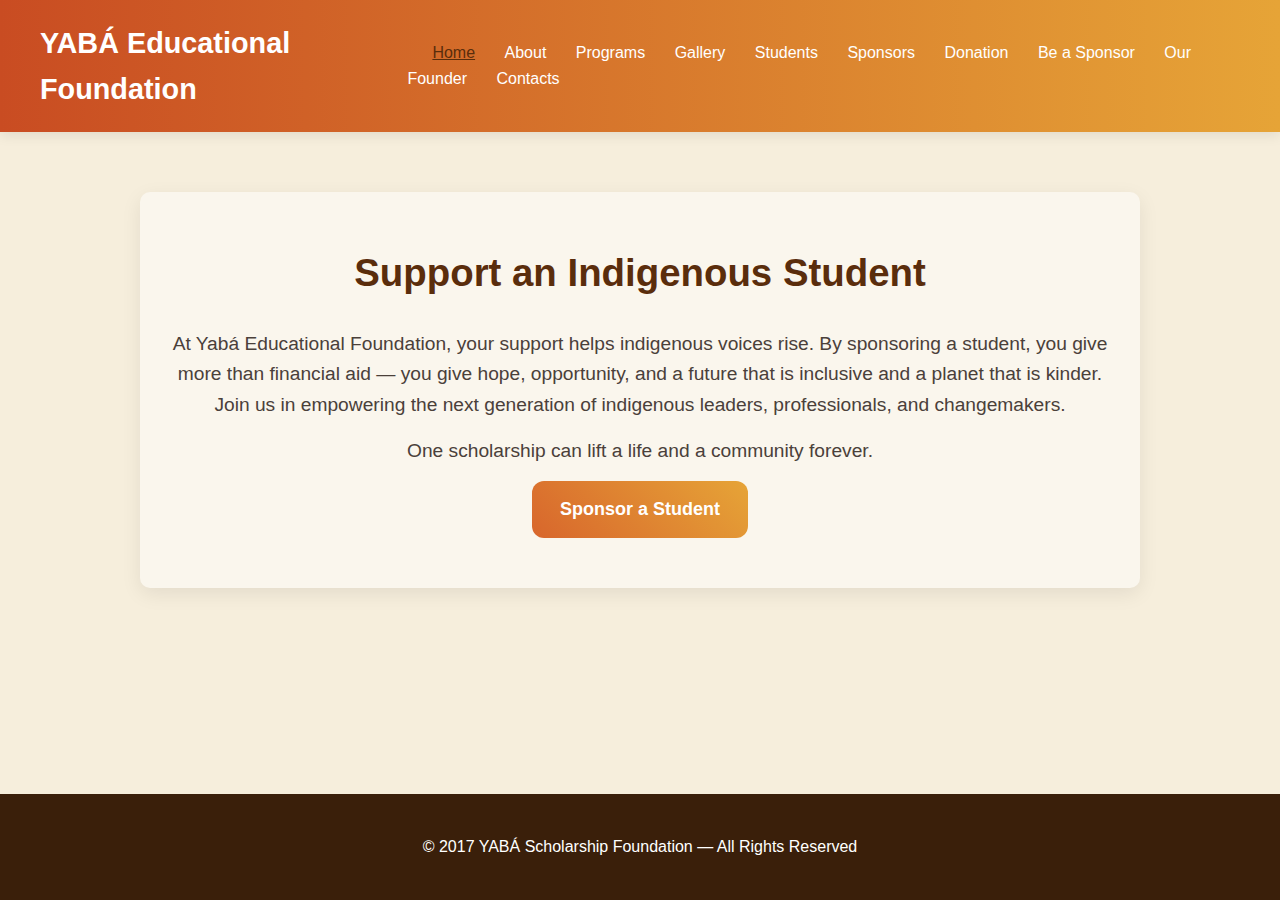
<file: be-a-sponsor.html>
<!DOCTYPE html>
<html lang="en">
<head>
    <meta charset="UTF-8">
    <meta name="viewport" content="width=device-width, initial-scale=1.0">
    <title>Be a Sponsor - YABÁ Educational Foundation</title>
    <link rel="stylesheet" href="style.css">
</head>
<body class="wrapper">

<header>
    <div class="logo">YABÁ Educational Foundation</div>
    <nav>
        <div class="hamburger" id="hamburger">&#9776;</div>
        <div class="nav-links" id="nav-links">
              <a href="index.html" class="active">Home</a>
            <a href="about.html">About</a>
            <a href="programs.html">Programs</a>
            <a href="gallery.html">Gallery</a>
            <a href="students.html">Students</a>
            <a href="sponsors.html">Sponsors</a>
            <a href="donation.html">Donation</a>
            <a href="be-a-sponsor.html">Be a Sponsor</a>
            <a href="founder.html">Our Founder</a>
            <a href="contact.html">Contacts</a>
        </div>
    </nav>
</header>

<main class="content">
    <section class="section animate">
        <h2>Support an Indigenous Student</h2>
        <p>
            At Yabá Educational Foundation, your support helps indigenous voices rise. By sponsoring a student, you give more than financial aid — you give hope, opportunity, and a future that is inclusive and a planet that is kinder. Join us in empowering the next generation of indigenous leaders, professionals, and changemakers.
        </p>
        <p>
            One scholarship can lift a life and a community forever.
        </p>

        <!-- Centered Visible Button -->
        <div class="sponsor-email">
            <a href="mailto:gigi@radmanila.com" target="_blank" class="sponsor-btn">Sponsor a Student</a>
        </div>
    </section>
</main>

<footer>
    <p>© 2017 YABÁ Scholarship Foundation — All Rights Reserved</p>
</footer>

<script src="script.js"></script>
</body>
</html>
</file>
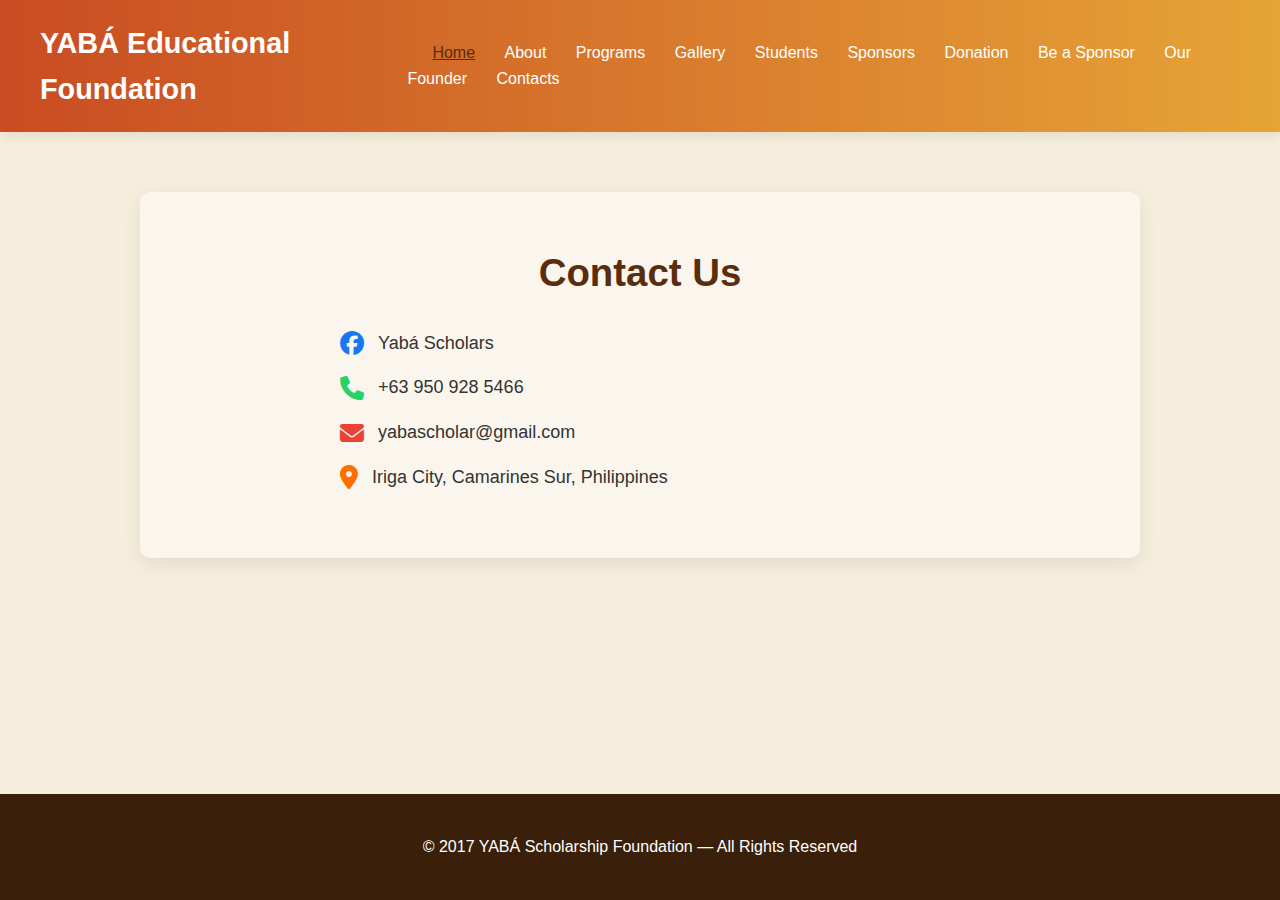
<file: contact.html>
<!DOCTYPE html>
<html lang="en">
<head>
    <meta charset="UTF-8">
    <meta name="viewport" content="width=device-width, initial-scale=1.0">
    <title>Contact - YABÁ Educational Foundation</title>
    <link rel="stylesheet" href="style.css">
    <link rel="stylesheet" href="https://cdnjs.cloudflare.com/ajax/libs/font-awesome/6.5.1/css/all.min.css">

</head>

<body class="wrapper">

<header>
    <div class="logo">YABÁ Educational Foundation</div>
    <nav>
       <div class="hamburger" id="hamburger">&#9776;</div>
         <div class="nav-links" id="nav-links">
            <a href="index.html" class="active">Home</a>
            <a href="about.html">About</a>
            <a href="programs.html">Programs</a>
            <a href="gallery.html">Gallery</a>
            <a href="students.html">Students</a>
            <a href="sponsors.html">Sponsors</a>
            <a href="donation.html">Donation</a>
            <a href="be-a-sponsor.html">Be a Sponsor</a>
            <a href="founder.html">Our Founder</a>
            <a href="contact.html">Contacts</a>
        </div>
    </nav>
</header>

<main class="content">

<section class="section animate contact-info">

    <h2>Contact Us</h2>

    <div class="contact-list">

        <!-- FACEBOOK -->
        <div class="contact-item facebook">
            <i class="fab fa-facebook"></i>
            <a href="https://www.facebook.com/profile.php?id=61550770321770" target="_blank">
                Yabá Scholars
            </a>
        </div>

        <!-- PHONE -->
        <div class="contact-item phone">
            <i class="fas fa-phone"></i>
            <a href="tel:+639509285466">+63 950 928 5466</a>
        </div>

        <!-- EMAIL -->
        <div class="contact-item email">
            <i class="fas fa-envelope"></i>
            <a href="mailto:yabascholar@gmail.com">yabascholar@gmail.com</a>
        </div>

        <!-- LOCATION -->
        <div class="contact-item location">
            <i class="fas fa-location-dot"></i>
            <a href="https://www.google.com/maps?q=13.4236,123.4129" target="_blank">
                Iriga City, Camarines Sur, Philippines
            </a>
        </div>

    </div>

</section>


</main>

<footer>
    <p>© 2017 YABÁ Scholarship Foundation — All Rights Reserved</p>
</footer>

<script src="script.js"></script>

</body>
</html>
</file>
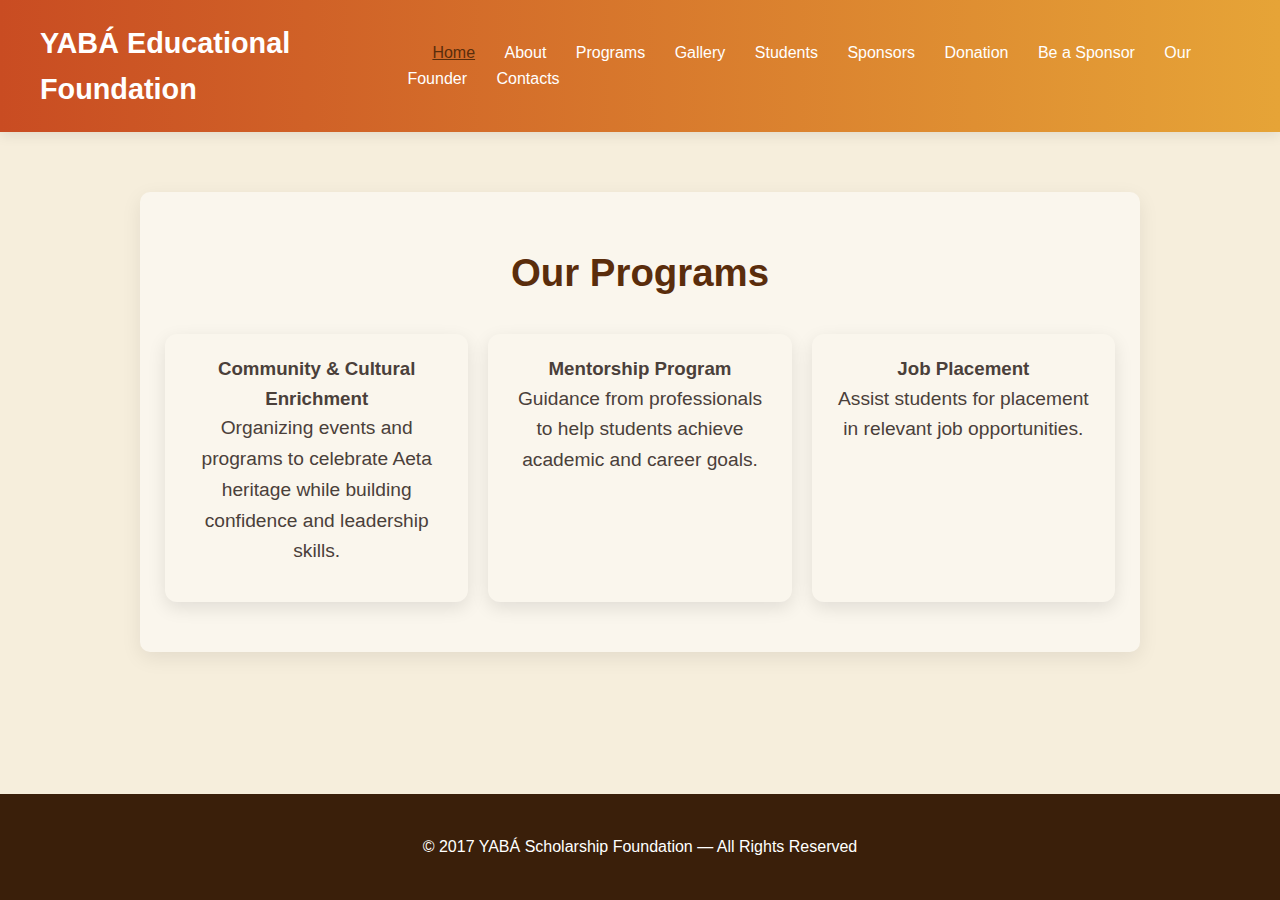
<file: programs.html>
<!DOCTYPE html>
<html lang="en">
<head>
    <meta charset="UTF-8">
    <meta name="viewport" content="width=device-width, initial-scale=1.0">
    <title>Programs - YABÁ Educational Foundation</title>
    <link rel="stylesheet" href="style.css">
</head>
<body class="wrapper">

<header>
    <div class="logo">YABÁ Educational Foundation</div>
    <nav>
        <div class="hamburger" id="hamburger">&#9776;</div>
        <div class="nav-links" id="nav-links">
            <a href="index.html" class="active">Home</a>
            <a href="about.html">About</a>
            <a href="programs.html">Programs</a>
            <a href="gallery.html">Gallery</a>
            <a href="students.html">Students</a>
            <a href="sponsors.html">Sponsors</a>
            <a href="donation.html">Donation</a>
            <a href="be-a-sponsor.html">Be a Sponsor</a>
            <a href="founder.html">Our Founder</a>
            <a href="contact.html">Contacts</a>
        </div>
    </nav>
</header>

<main class="content">
<section class="section animate">
    <h2>Our Programs</h2>
    <div class="programs-container">
         <div class="program-card">
                <h3>Community & Cultural Enrichment</h3>
                <p>Organizing events and programs to celebrate Aeta heritage while building confidence and leadership skills.</p>
            </div>
        <div class="program-card animate">
            <h3>Mentorship Program</h3>
            <p>Guidance from professionals to help students achieve academic and career goals.</p>
        </div>
        <div class="program-card animate">
            <h3>Job Placement</h3>
            <p>Assist students for placement in relevant job opportunities.</p>
        </div>
    </div>
</section>
</main>

<footer>
    <p>© 2017 YABÁ Scholarship Foundation — All Rights Reserved</p>
</footer>

<script src="script.js"></script>
</body>
</html>
</file>
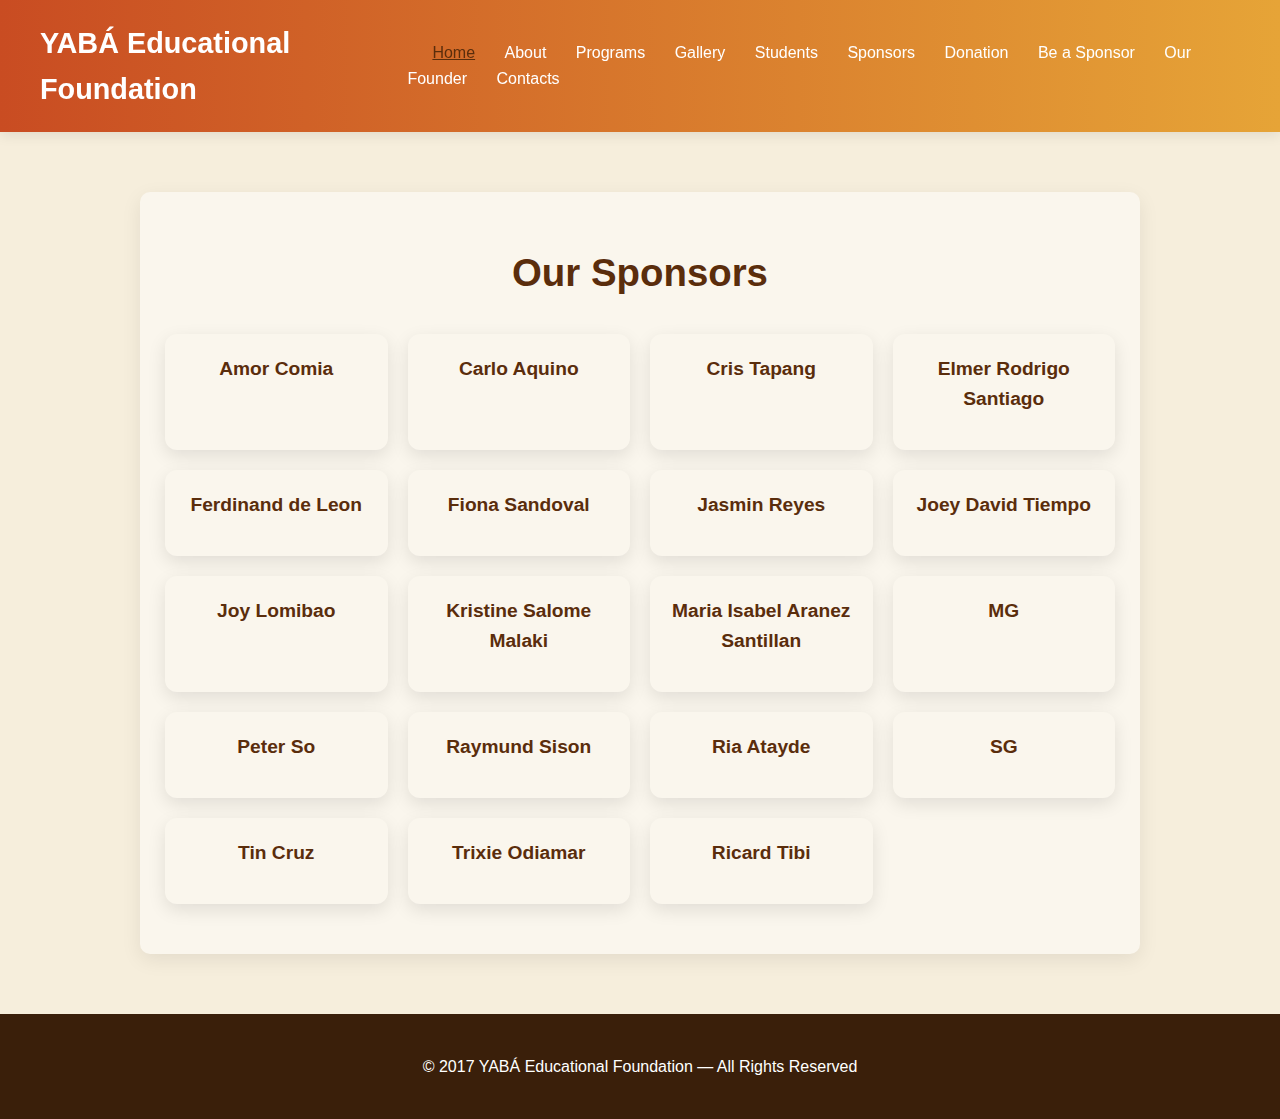
<file: sponsors.html>
<!DOCTYPE html>
<html lang="en">
<head>
<meta charset="UTF-8">
<meta name="viewport" content="width=device-width, initial-scale=1.0">
<title>Sponsors - YABÁ Educational Foundation</title>
<link rel="stylesheet" href="style.css">
</head>
<body class="wrapper">

<header>
    <div class="logo">YABÁ Educational Foundation</div>
    <nav>
        <div class="hamburger" id="hamburger">&#9776;</div>
        <div class="nav-links" id="nav-links">
           <a href="index.html" class="active">Home</a>
            <a href="about.html">About</a>
            <a href="programs.html">Programs</a>
            <a href="gallery.html">Gallery</a>
            <a href="students.html">Students</a>
            <a href="sponsors.html">Sponsors</a>
            <a href="donation.html">Donation</a>
            <a href="be-a-sponsor.html">Be a Sponsor</a>
            <a href="founder.html">Our Founder</a>
            <a href="contact.html">Contacts</a>
        </div>
    </nav>
</header>

<main class="content">
<section class="section animate">
    <h2>Our Sponsors</h2>

    <div class="sponsors-container">
        <div class="sponsor-card"><p>Amor Comia</p></div>
        <div class="sponsor-card"><p>Carlo Aquino</p></div>
        <div class="sponsor-card"><p>Cris Tapang</p></div>
        <div class="sponsor-card"><p>Elmer Rodrigo Santiago</p></div>
        <div class="sponsor-card"><p>Ferdinand de Leon</p></div>
        <div class="sponsor-card"><p>Fiona Sandoval</p></div>
        <div class="sponsor-card"><p>Jasmin Reyes</p></div>
        <div class="sponsor-card"><p>Joey David Tiempo</p></div>
        <div class="sponsor-card"><p>Joy Lomibao</p></div>
        <div class="sponsor-card"><p>Kristine Salome Malaki</p></div>
        <div class="sponsor-card"><p>Maria Isabel Aranez Santillan</p></div>
        <div class="sponsor-card"><p>MG</p></div>
        <div class="sponsor-card"><p>Peter So</p></div>
        <div class="sponsor-card"><p>Raymund Sison</p></div>
        <div class="sponsor-card"><p>Ria Atayde</p></div>
        <div class="sponsor-card"><p>SG</p></div>
        <div class="sponsor-card"><p>Tin Cruz</p></div>
        <div class="sponsor-card"><p>Trixie Odiamar</p></div>
        <div class="sponsor-card"><p>Ricard Tibi</p></div>
    </div>
</section>
    
</main>

<footer>
    <p>© 2017 YABÁ Educational Foundation — All Rights Reserved</p>
</footer>

<script src="script.js"></script>
</body>
</html>
</file>
<file: style.css>
/* ==========================
   COLOR PALETTE (GLOBAL)
========================== */
:root {
    --primary-text: #5A2D0C;
    --body-text: #4A403A;
    --button-main: #D8662C;

    --accent-1: #C94C22;
    --accent-2: #E6A437;
    --accent-3: #A3494F;

    --bg-main: #F6EEDC;
    --bg-section: #FAF6ED;
    --bg-footer: #3A1F0A;
}

/* ==========================
   GLOBAL RESET & BODY
========================== */
* {
    margin: 0;
    padding: 0;
    box-sizing: border-box;
    font-family: 'Segoe UI', Tahoma, Geneva, Verdana, sans-serif;
}

body {
    background: var(--bg-main);
    color: var(--body-text);
    line-height: 1.6;
}

a { text-decoration: none; color: inherit; }
ul { list-style: none; }

/* Protect images site-wide */
img {
    max-width: 100%;
    height: auto;
    display: block;
    opacity: 1;
    visibility: visible;
}

/* ==========================
   STICKY FOOTER LAYOUT
========================== */
html, body { height: 100%; }

body.wrapper {
    min-height: 100vh;
    display: flex;
    flex-direction: column;
}

.content { flex: 1; }

/* ==========================
   HEADER & NAVIGATION
========================== */
header {
    display: flex;
    justify-content: space-between;
    align-items: center;
    padding: 20px 40px;
    background: linear-gradient(90deg, var(--accent-1), var(--accent-2));
    color: #fff;
    position: sticky;
    top: 0;
    z-index: 1000;
    box-shadow: 0 4px 12px rgba(0,0,0,0.08);
}

header .logo {
    font-size: 1.8rem;
    font-weight: bold;
}

nav { display: flex; align-items: center; }

nav .nav-links a {
    margin-left: 25px;
    color: #fff;
    font-weight: 500;
    transition: all 0.3s ease;
}

nav .nav-links a:hover,
nav .nav-links a.active {
    color: var(--primary-text);
    text-decoration: underline;
}

.hamburger {
    display: none;
    font-size: 28px;
    cursor: pointer;
}

/* ==========================
   SECTIONS
========================== */
.section {
    max-width: 1000px;
    margin: 60px auto;
    padding: 50px 25px;
    background: var(--bg-section);
    border-radius: 10px;
    box-shadow: 0 6px 20px rgba(0,0,0,0.08);
    text-align: center;
}

.section h2 {
    font-size: clamp(1.8rem, 3vw, 2.5rem);
    margin-bottom: 25px;
    color: var(--primary-text);
}

.section p {
    font-size: clamp(1rem, 2vw, 1.2rem);
    margin-bottom: 15px;
    color: var(--body-text);
}

/* ==========================
   HOME (CENTER IMAGE)
========================== */
.hero-logo,
.home-hero,
.home {
    display: flex;
    justify-content: center;
    align-items: center;
}

.hero-logo img,
.home img {
    max-width: 600px;
    width: 80%;
    margin: 0 auto;
}

/* ==========================
   ABOUT (SIDE BY SIDE)
========================== */
.about-container,
.about-content {
    display: flex;
    align-items: center;
    gap: 40px;
    text-align: left;
}

.about-container img,
.about-content img {
    width: 45%;
    max-width: 400px;
    border-radius: 10px;
}

.about-container .text,
.about-content .text {
    width: 55%;
}

/* Mobile */
@media (max-width: 768px) {
    .about-container,
    .about-content {
        flex-direction: column;
        text-align: center;
    }

    .about-container img,
    .about-content img {
        width: 80%;
    }
}

/* ==========================
   PROGRAMS
========================== */
.programs-container {
    display: grid;
    grid-template-columns: repeat(auto-fit, minmax(220px, 1fr));
    gap: 20px;
    margin-top: 30px;
}

.program-card {
    background: var(--bg-section);
    padding: 20px;
    border-radius: 12px;
    text-align: center;
    box-shadow: 0 6px 18px rgba(0,0,0,0.1);
    transition: transform .3s ease, box-shadow .3s ease;
}

.program-card:hover {
    transform: translateY(-5px);
    box-shadow: 0 10px 25px rgba(0,0,0,0.15);
}

.program-card img {
    width: 100%;
    height: 180px;
    object-fit: cover;
    border-radius: 8px;
}

/* ==========================
   CATEGORY & ALBUM BUTTONS
========================== */
.category-tabs,
.album-tabs {
    display: flex;
    flex-wrap: wrap;
    justify-content: center;
    gap: 10px;
    margin-bottom: 15px;
}

.category-tabs button,
.album-tabs button {
    padding: 10px 20px;
    border-radius: 8px;
    border: none;
    background: linear-gradient(45deg, var(--button-main), var(--accent-2));
    color: #fff;
    cursor: pointer;
    transition: all .3s ease;
}

.category-tabs button.active,
.album-tabs button.active {
    background: linear-gradient(45deg, var(--accent-2), var(--button-main));
    color: var(--primary-text);
}

/* ==========================
   GALLERY
========================== */
.gallery-container {
    display: grid;
    grid-template-columns: repeat(auto-fill, minmax(200px,1fr));
    gap: 20px;
    margin-top: 30px;
}

.gallery-container img {
    height: 200px;
    object-fit: cover;
    border-radius: 8px;
    cursor: pointer;
    opacity: 0;
    transform: translateY(30px);
    transition: all .5s ease;
}

.gallery-container img.show {
    opacity: 1;
    transform: translateY(0);
}

/* ==========================
   LIGHTBOX
========================== */
.lightbox {
    display: none;
    position: fixed;
    inset: 0;
    background: rgba(0,0,0,0.85);
    justify-content: center;
    align-items: center;
    z-index: 10000;
}

.lightbox img {
    max-width: 90%;
    max-height: 80%;
    border-radius: 8px;
}

/* ==========================
   STUDENTS
========================== */
.students-container {
    display: grid;
    grid-template-columns: repeat(auto-fit, minmax(150px,1fr));
    gap: 20px;
    margin-top: 30px;
}

.student-card {
    background: var(--bg-section);
    padding: 20px;
    border-radius: 12px;
    text-align: center;
    box-shadow: 0 6px 18px rgba(0,0,0,0.1);
    transition: transform .3s ease, box-shadow .3s ease;
}

.student-card:hover {
    transform: translateY(-5px);
    box-shadow: 0 10px 25px rgba(0,0,0,0.15);
}

.student-card img {
    width: 100px;
    height: 100px;
    border-radius: 50%;
    object-fit: cover;
    margin: 0 auto 10px;
}

.student-card p {
    font-weight: 600;
    color: var(--primary-text);
}

/* ==========================
   FOOTER
========================== */
footer {
    text-align: center;
    padding: 40px 20px;
    background: var(--bg-footer);
    color: #fff;
}

/* ==========================
   RESPONSIVE
========================== */
@media (max-width: 768px) {
    .hamburger { display: block; }

    nav .nav-links {
        display: none;
        flex-direction: column;
        background: var(--accent-1);
        position: absolute;
        top: 70px;
        right: 0;
        width: 220px;
        padding: 15px;
        border-radius: 0 0 8px 8px;
    }

    nav .nav-links.show { display: flex; }

    nav .nav-links a { margin: 10px 0; }

    .gallery-container img { height: 150px; }
}

@media (max-width: 480px) {
    .section { padding: 30px 15px; }
    .gallery-container img { height: 120px; }
}

/* ==========================
   IMAGE SAFETY FIX (NO CROP)
========================== */

/* DEFAULT: NEVER CROP IMAGES */
img {
    max-width: 100%;
    height: auto;
    object-fit: contain;
}

/* HOME */
.hero-logo img,
.home img {
    max-width: 600px;
    width: 80%;
    height: auto;
    object-fit: contain;
    margin: 0 auto;
}

/* ABOUT */
.about-container img,
.about-content img {
    width: 45%;
    height: auto;
    object-fit: contain;
}

/* PROGRAMS */
.program-card img {
    width: 100%;
    height: auto;
    object-fit: contain;
}

/* STUDENTS (circle pero hindi crop mukha) */
.student-card img {
    width: 100px;
    height: 100px;
    object-fit: contain;   /* <-- important */
    background: #fff;
    border-radius: 50%;
}

/* GALLERY – remove forced height */
.gallery-container img {
    height: auto;
    max-height: 300px;
    object-fit: contain;
}

/* ==========================
   HOME IMAGE CENTER FIX
========================== */

.hero-logo {
    display: flex;
    justify-content: center;
    align-items: center;
    min-height: 80vh;
    padding-top: 40px;   /* ⬅ ibababa nang kaunti */
}

.hero-logo img {
    max-width: 600px;
    width: 80%;
    height: auto;
    object-fit: contain;
    margin: 0 auto;
}

/* ==========================
   SPONSORS PAGE
========================== */
.sponsors-container {
    display: grid;
    grid-template-columns: repeat(auto-fit, minmax(180px, 1fr));
    gap: 20px;
    margin-top: 30px;
}

.sponsor-card {
    background: var(--bg-section);
    padding: 20px;
    border-radius: 12px;
    text-align: center;
    box-shadow: 0 6px 18px rgba(0,0,0,0.1);
    transition: transform .3s ease, box-shadow .3s ease;
}

.sponsor-card:hover {
    transform: translateY(-5px);
    box-shadow: 0 10px 25px rgba(0,0,0,0.15);
}

.sponsor-card p {
    font-weight: 600;
    color: var(--primary-text);
}

@media (max-width: 768px) {
    .sponsors-container {
        grid-template-columns: repeat(auto-fit, minmax(150px, 1fr));
    }
}

/* ==========================
   DONATION PAGE – GCASH
========================== */
.donation-method {
    display: flex;
    justify-content: center;
    margin-top: 30px;
}

.gcash-card {
    display: flex;
    flex-direction: column;          /* ⬅ image sa taas */
    align-items: center;
    padding: 25px 30px;
    background: var(--bg-section);
    border-radius: 14px;
    box-shadow: 0 6px 18px rgba(0,0,0,0.1);
    max-width: 340px;
    width: 100%;
}

/* GCash Logo */
/* ==========================
   DONATION PAGE – GCASH (CROPPED IMAGE)
========================== */
.gcash-logo,
.gcash-card img {
    width: 170px;
    height: 120px;        /* ⬅ ito ang nagki-crop */
    object-fit: cover;   /* ⬅ ito ang crop */
    object-position: center;
    border-radius: 10px;
    margin-bottom: 15px;
}

/* ==========================
   DONATION PAGE – GCASH (MOBILE)
========================== */
@media (max-width: 480px) {
    .gcash-logo,
    .gcash-card img {
        width: 160px;     /* ⬅ mas bagay sa cellphone */
        height: 95px;     /* ⬅ proportionate crop */
        object-fit: cover;
        object-position: center;
    }

    #gcash-number {
        font-size: 1.15rem;
    }

    .copy-btn {
        padding: 9px 18px;
        font-size: 0.95rem;
    }
}


/* GCash Number */
#gcash-number {
    font-size: 1.3rem;
    font-weight: 700;
    color: var(--primary-text);
    margin-bottom: 12px;
}

/* Copy Button */
.copy-btn {
    padding: 10px 20px;
    background: var(--button-main);
    color: #fff;
    border: none;
    border-radius: 8px;
    cursor: pointer;
    font-weight: 600;
    transition: all 0.3s ease;
}

.copy-btn:hover {
    background: var(--accent-1);
}

/* Mobile adjustment */
@media (max-width: 480px) {
    .gcash-logo,
    .gcash-card img {
        width: 160px;
    }
}


.copy-btn {
    padding: 8px 15px;
    background: var(--button-main);
    color: #fff;
    border: none;
    border-radius: 8px;
    cursor: pointer;
    font-weight: 600;
    transition: all 0.3s ease;
}

.copy-btn:hover {
    background: var(--accent-1);
}

.google-form-container {
    width: 100%;
    overflow: hidden;
    border-radius: 12px;
}

.google-form-container iframe {
    width: 100%;
    height: 900px; /* Adjust height kung needed */
    border: 0;
}

@media (max-width: 480px) {
    .google-form-container iframe {
        height: 800px; /* mas maiksi sa cellphone */
    }
}

/* FOUNDER PAGE */
.founder-section {
  max-width: 900px;
  margin: 0 auto;
  text-align: center;
}

/* IMAGE */
.founder-image {
  max-width: 300px;
  margin: 0 auto 20px;
}

.founder-image img {
  width: 100%;
  aspect-ratio: 1 / 1;
  object-fit: cover;
  border-radius: 50%;
  box-shadow: 0 8px 20px rgba(0,0,0,0.15);
}

/* NAME */
.founder-name {
  font-size: 28px;
  font-weight: 800;
  margin-bottom: 6px;
}

/* ROLE */
.founder-role {
  font-size: 18px;
  font-weight: 600;
  color: #777;
  margin-bottom: 20px;
}

/* DESCRIPTION */
.founder-description {
  font-size: 17px;
  line-height: 1.7;
  color: #444;
  text-align: justify;
}

/* RESPONSIVE */
@media (max-width: 600px) {
  .founder-name {
    font-size: 24px;
  }

  .founder-description {
    font-size: 16px;
  }
}

/* ========================== */
/* CONTACT PAGE ICONS (ISOLATED) */
/* ========================== */

.contact-list {
    max-width: 600px;
    margin: 0 auto;
}

.contact-item {
    display: flex;
    align-items: center;
    gap: 14px;
    margin: 16px 0;
    font-size: 18px;
}

.contact-item i {
    font-size: 24px;
}

/* COLORS */
.contact-item.facebook i {
    color: #1877F2; /* Facebook blue */
}

.contact-item.phone i {
    color: #25D366; /* Phone green */
}

.contact-item.email i {
    color: #EA4335; /* Gmail red */
}

.contact-item.location i {
    color: #FF6F00; /* Orange for location */
}

/* LINKS */
.contact-item a {
    color: #333;
    text-decoration: none;
}

.contact-item a:hover {
    text-decoration: underline;
}

/* MOBILE */
@media (max-width: 600px) {
    .contact-item {
        font-size: 16px;
    }
}

/* ========================== */
/* BE A SPONSOR BUTTON */
/* ========================== */

.sponsor-btn {
    display: inline-block;
    padding: 14px 28px;
    font-size: 18px;
    font-weight: 700;
    color: #fff;
    background: linear-gradient(45deg, var(--button-main), var(--accent-2));
    border: none;
    border-radius: 12px;
    cursor: pointer;
    transition: all 0.3s ease;
    text-align: center;
    text-decoration: none;
}

.sponsor-btn:hover {
    background: linear-gradient(45deg, var(--accent-2), var(--button-main));
    transform: translateY(-2px);
    box-shadow: 0 6px 15px rgba(0,0,0,0.2);
}

/* MOBILE */
@media (max-width: 600px) {
    .sponsor-btn {
        font-size: 16px;
        padding: 12px 24px;
    }
}
</file>
